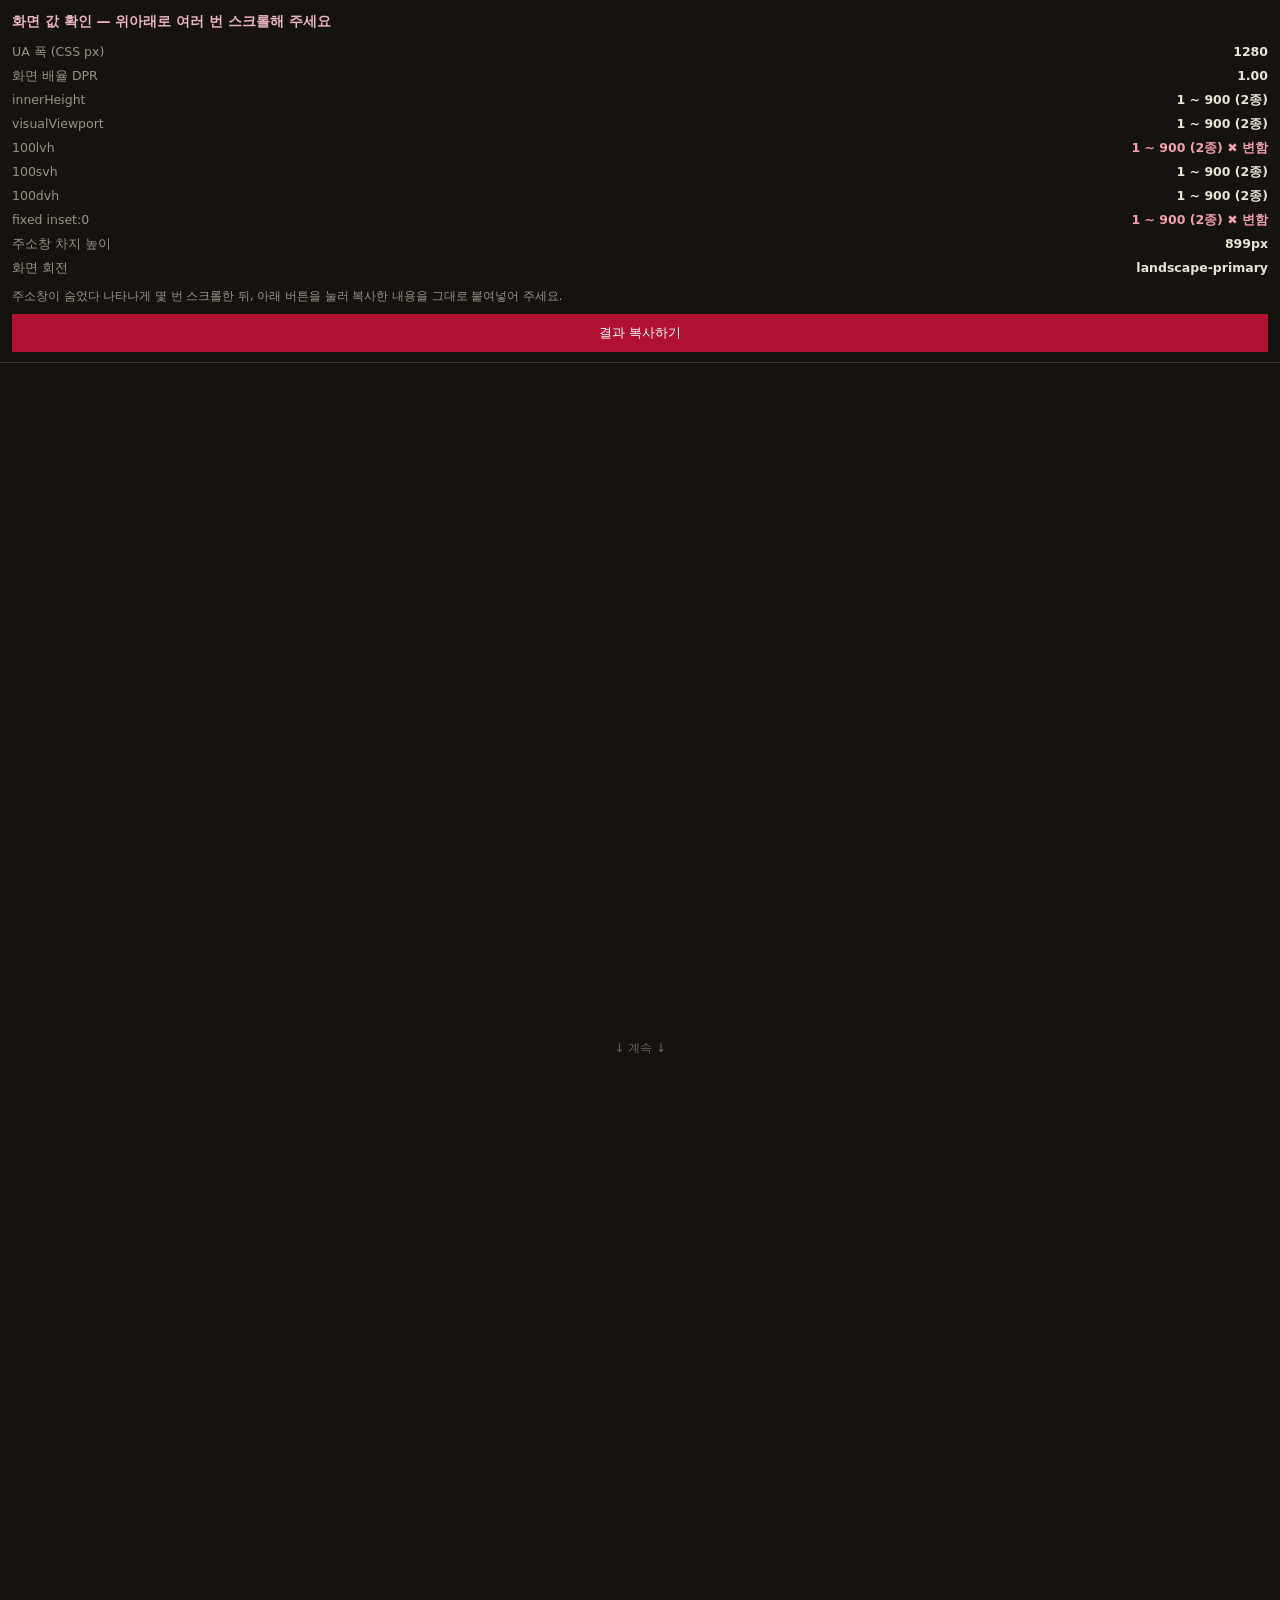
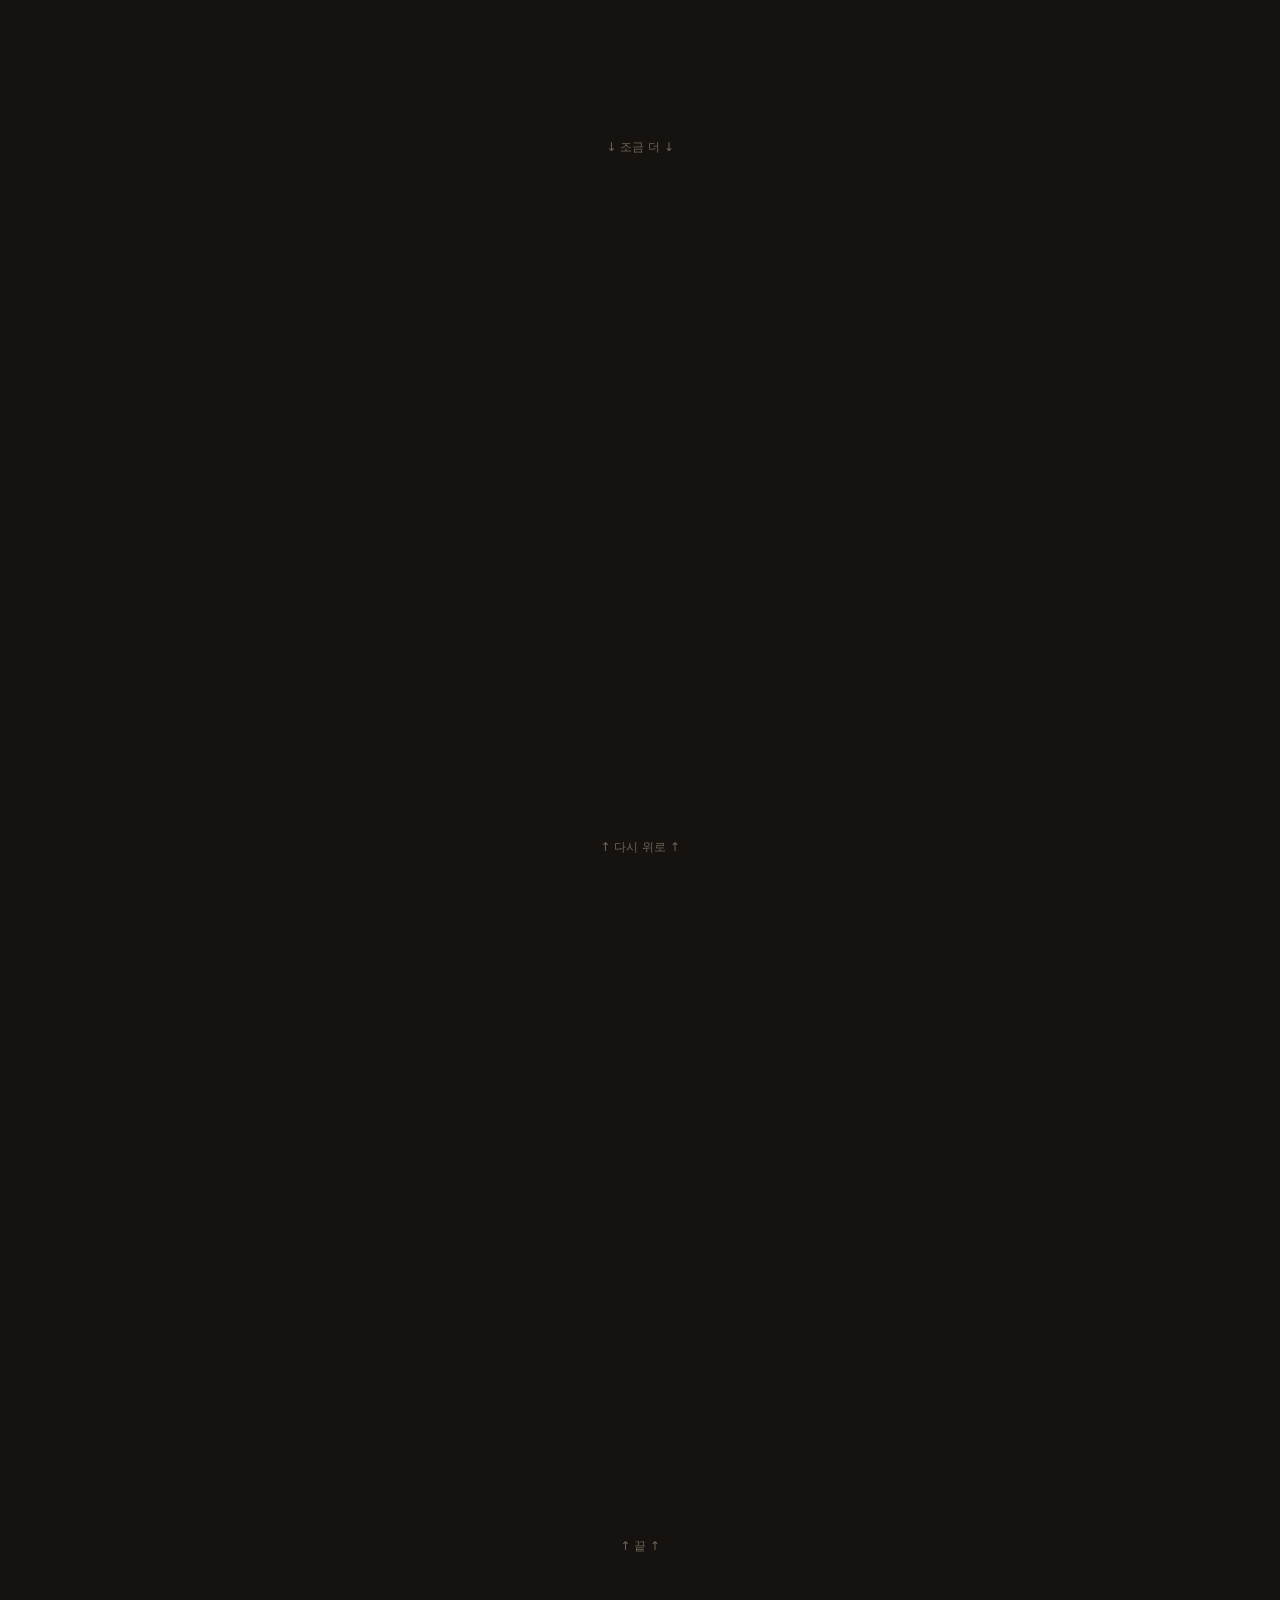
<file: check.html>
<!doctype html>
<html lang="ko">
<head>
<meta charset="utf-8">
<meta name="viewport" content="width=device-width, initial-scale=1, viewport-fit=cover">
<meta name="robots" content="noindex, nofollow">
<title>화면 값 확인</title>
<style>
  *{box-sizing:border-box}
  body{margin:0; font:14px/1.6 -apple-system,'Apple SD Gothic Neo',system-ui,sans-serif;
       background:#15120F; color:#E9E4D6}
  .panel{position:fixed; left:0; right:0; top:0; z-index:5;
         background:#15120F; border-bottom:1px solid #3a332c; padding:10px 12px}
  h1{margin:0 0 8px; font-size:14px; color:#E8B4BE}
  table{width:100%; border-collapse:collapse; font-variant-numeric:tabular-nums}
  td{padding:2px 0; font-size:12.5px}
  td:first-child{color:#9a9184; width:52%}
  td:last-child{text-align:right; font-weight:600}
  .warn{color:#F2A0AC}
  .ok{color:#9FD8A8}
  .probe{position:fixed; left:-99px; width:1px}
  #lvh{height:100lvh} #svh{height:100svh} #dvh{height:100dvh} #vh{height:100vh}
  #fx{position:fixed; inset:0; pointer-events:none}
  .filler{padding:340px 12px; text-align:center; color:#6E6555; font-size:12px}
  .hint{margin:8px 0 0; font-size:11.5px; color:#9a9184; line-height:1.5}
  .copy{margin-top:8px; width:100%; padding:9px; background:#B01133; color:#fff;
        border:0; font:inherit; font-size:13px; cursor:pointer}
</style>
</head>
<body>

<div class="probe" id="lvh"></div>
<div class="probe" id="svh"></div>
<div class="probe" id="dvh"></div>
<div class="probe" id="vh"></div>
<div id="fx"></div>

<div class="panel">
  <h1>화면 값 확인 — 위아래로 여러 번 스크롤해 주세요</h1>
  <table id="out"></table>
  <p class="hint">주소창이 숨었다 나타나게 몇 번 스크롤한 뒤, 아래 버튼을 눌러
    복사한 내용을 그대로 붙여넣어 주세요.</p>
  <button class="copy" id="copy" type="button">결과 복사하기</button>
</div>

<div class="filler">↓ 스크롤 ↓</div>
<div class="filler">↓ 계속 ↓</div>
<div class="filler">↓ 조금 더 ↓</div>
<div class="filler">↑ 다시 위로 ↑</div>
<div class="filler">↑ 끝 ↑</div>

<script>
  var seen = { innerH: [], visualH: [], lvh: [], svh: [], dvh: [], fx: [] };
  function px(el){ return Math.round(el.getBoundingClientRect().height); }
  function track(k, v){
    if (!isFinite(v)) return;
    var a = seen[k];
    if (a.indexOf(v) < 0) { a.push(v); a.sort(function(x,y){return x-y}); }
  }
  function span(a){ return a.length ? (a.length === 1 ? a[0] + ' (고정)' : a[0] + ' ~ ' + a[a.length-1] + ' (' + a.length + '종)') : '-'; }

  function read(){
    track('innerH', window.innerHeight);
    track('visualH', window.visualViewport ? Math.round(window.visualViewport.height) : NaN);
    track('lvh', px(document.getElementById('lvh')));
    track('svh', px(document.getElementById('svh')));
    track('dvh', px(document.getElementById('dvh')));
    track('fx',  px(document.getElementById('fx')));

    var lvhFixed = seen.lvh.length === 1;
    var fxFixed  = seen.fx.length === 1;
    var rows = [
      ['UA 폭 (CSS px)', window.innerWidth],
      ['화면 배율 DPR', (window.devicePixelRatio || 1).toFixed(2)],
      ['innerHeight', span(seen.innerH)],
      ['visualViewport', span(seen.visualH)],
      ['100lvh', span(seen.lvh) + (lvhFixed ? ' ✔' : ' ✖ 변함')],
      ['100svh', span(seen.svh)],
      ['100dvh', span(seen.dvh)],
      ['fixed inset:0', span(seen.fx) + (fxFixed ? ' ✔' : ' ✖ 변함')],
      ['주소창 차지 높이', seen.innerH.length > 1 ? (seen.innerH[seen.innerH.length-1] - seen.innerH[0]) + 'px' : '아직 안 움직임'],
      ['화면 회전', screen.orientation ? screen.orientation.type : '-'],
    ];
    var html = '';
    for (var i = 0; i < rows.length; i++){
      var v = String(rows[i][1]);
      var cls = v.indexOf('✖') >= 0 ? ' class="warn"' : v.indexOf('✔') >= 0 ? ' class="ok"' : '';
      html += '<tr><td>' + rows[i][0] + '</td><td' + cls + '>' + v + '</td></tr>';
    }
    document.getElementById('out').innerHTML = html;
  }

  read();
  addEventListener('scroll', read, { passive: true });
  addEventListener('resize', read, { passive: true });
  if (window.visualViewport) {
    visualViewport.addEventListener('resize', read);
    visualViewport.addEventListener('scroll', read);
  }
  setInterval(read, 400);

  document.getElementById('copy').addEventListener('click', function(){
    var lines = ['[화면 값]'];
    var t = document.querySelectorAll('#out tr');
    for (var i = 0; i < t.length; i++){
      lines.push(t[i].cells[0].textContent + ': ' + t[i].cells[1].textContent);
    }
    lines.push('UA: ' + navigator.userAgent);
    var text = lines.join('\n');
    if (navigator.clipboard) navigator.clipboard.writeText(text);
    this.textContent = '복사했습니다 — 붙여넣어 주세요';
  });
</script>
</body>
</html>
</file>
